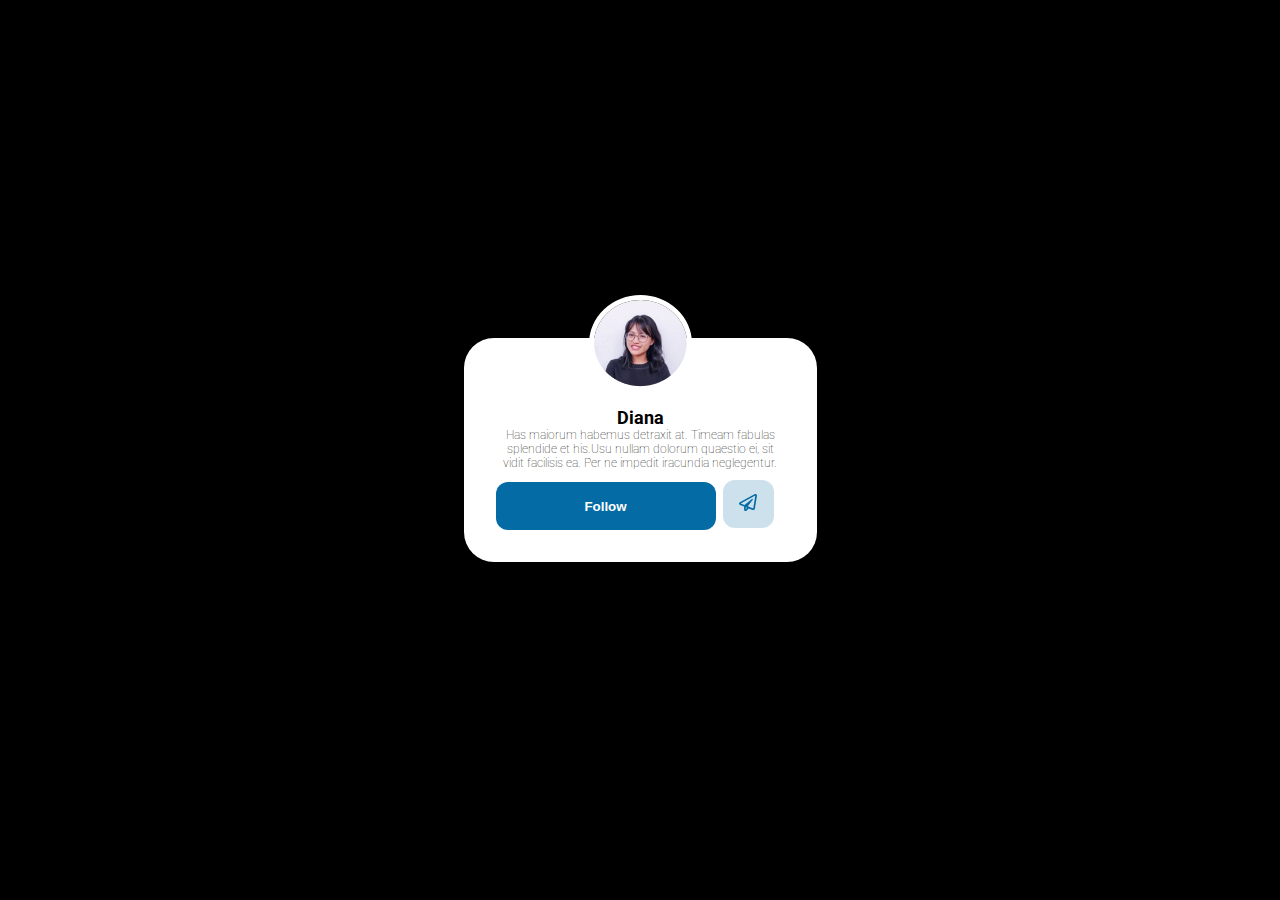
<file: index.html>
<!DOCTYPE html>
<html lang="en">
<head>
    <meta charset="UTF-8">
    <meta http-equiv="X-UA-Compatible" content="IE=edge">
    <meta name="viewport" content="width=device-width, initial-scale=1.0">
    <title>Card Component</title>
    <link rel="stylesheet" href="./styles.css">
    <link rel="preconnect" href="https://fonts.googleapis.com">
    <link rel="preconnect" href="https://fonts.gstatic.com" crossorigin>
    <link href="https://fonts.googleapis.com/css2?family=Roboto:wght@400;700;900&display=swap" rel="stylesheet">
</head>
<body>
    <article class="card">
        <img src="Ellipse 1.jpg" alt="Foto-Diana" class="img_profile">
        <div class="detalles">
            <h2>
                Diana
            </h2>
            <p>
                Has maiorum habemus detraxit at. Timeam fabulas 
                splendide et his.Usu nullam dolorum quaestio ei, sit vidit 
                facilisis ea. Per ne impedit iracundia neglegentur.
            </p>
            <div class="section-button">
                <button class="follow">
                    Follow
                </button>
                <button class="send">
                    <i>
                        <svg width="18" height="17" viewBox="0 0 18 17" fill="none" xmlns="http://www.w3.org/2000/svg">
                            <path d="M15.466 0.215001L0.842157 8.18051C-0.367125 8.84126 -0.251118 10.5313 1.04253 11.0327L5.06058 12.6032V15.4056C5.06058 16.9462 7.14167 17.5804 8.10488 16.3552L9.6446 14.3929L13.5783 15.9269C13.7857 16.0066 14.0036 16.0464 14.2216 16.0464C14.5099 16.0464 14.7946 15.9767 15.0512 15.8405C15.5012 15.6015 15.8105 15.1765 15.8914 14.695L17.9795 1.83865C18.1939 0.507191 16.6823 -0.445748 15.466 0.215001ZM6.74795 15.4056V13.2606L8.03457 13.762L6.74795 15.4056ZM14.2216 14.4526L8.81498 12.3442L13.7435 5.62716C14.1196 5.11251 13.4095 4.51485 12.9104 4.92325L5.47539 11.0426L1.68584 9.56177L16.3097 1.59294L14.2216 14.4526Z" fill="#046BA5"/>
                            </svg> 
                    </i>
                </button>
            </div>
        </div>
    </article>
    
</body>
</html>
</file>
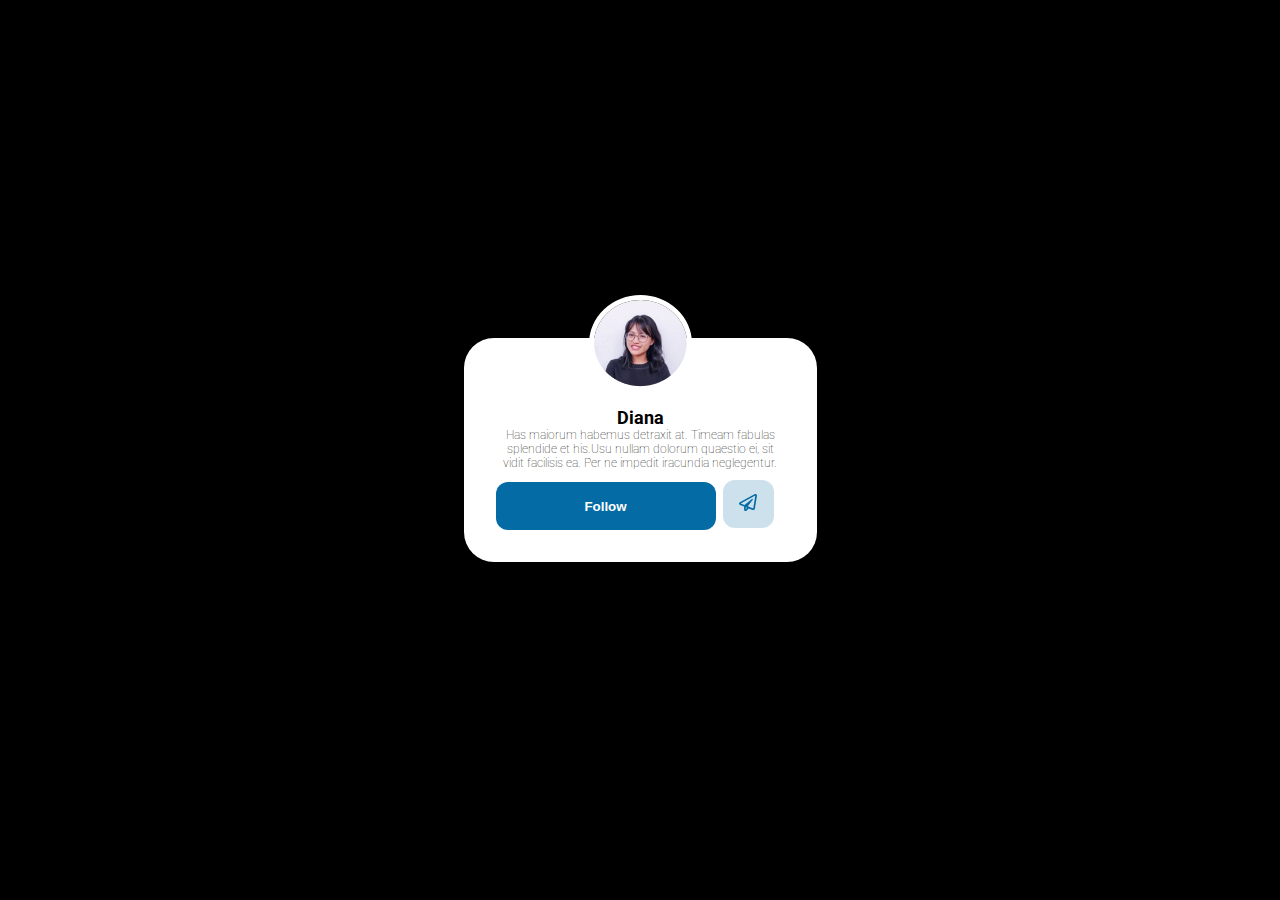
<file: styles/index.html>
<!DOCTYPE html>
<html lang="en">
<head>
    <meta charset="UTF-8">
    <meta http-equiv="X-UA-Compatible" content="IE=edge">
    <meta name="viewport" content="width=device-width, initial-scale=1.0">
    <title>Card Component</title>
    <link rel="stylesheet" href="./styles.css">
    <link rel="preconnect" href="https://fonts.googleapis.com">
    <link rel="preconnect" href="https://fonts.gstatic.com" crossorigin>
    <link href="https://fonts.googleapis.com/css2?family=Roboto:wght@400;700;900&display=swap" rel="stylesheet">
</head>
<body>
    <article class="card">
        <img src="imagenes/Ellipse 1.jpg" alt="Foto-Diana" class="img_profile">
        <div class="detalles">
            <h2>
                Diana
            </h2>
            <p>
                Has maiorum habemus detraxit at. Timeam fabulas 
                splendide et his.Usu nullam dolorum quaestio ei, sit vidit 
                facilisis ea. Per ne impedit iracundia neglegentur.
            </p>
            <div class="section-button">
                <button class="follow">
                    Follow
                </button>
                <button class="send">
                    <i>
                        <svg width="18" height="17" viewBox="0 0 18 17" fill="none" xmlns="http://www.w3.org/2000/svg">
                            <path d="M15.466 0.215001L0.842157 8.18051C-0.367125 8.84126 -0.251118 10.5313 1.04253 11.0327L5.06058 12.6032V15.4056C5.06058 16.9462 7.14167 17.5804 8.10488 16.3552L9.6446 14.3929L13.5783 15.9269C13.7857 16.0066 14.0036 16.0464 14.2216 16.0464C14.5099 16.0464 14.7946 15.9767 15.0512 15.8405C15.5012 15.6015 15.8105 15.1765 15.8914 14.695L17.9795 1.83865C18.1939 0.507191 16.6823 -0.445748 15.466 0.215001ZM6.74795 15.4056V13.2606L8.03457 13.762L6.74795 15.4056ZM14.2216 14.4526L8.81498 12.3442L13.7435 5.62716C14.1196 5.11251 13.4095 4.51485 12.9104 4.92325L5.47539 11.0426L1.68584 9.56177L16.3097 1.59294L14.2216 14.4526Z" fill="#046BA5"/>
                            </svg> 
                    </i>
                </button>
            </div>
        </div>
    </article>
    
</body>
</html>
</file>
<file: styles.css>
*{
    margin: 0;
    padding: 0;
    box-sizing: border-box;
}
body{
    background-color: black;
    display: flex;
    height: 100vh;
    width: 100vw;
    justify-content: center;
    align-items: center;
    font-family: 'Roboto', sans-serif;
}
.card{
    background-color: #fff;
    width: 353px;
    border-radius: 30px;
    padding: 32px;
    display: flex;
    flex-direction: column;
}
.img_profile{
    border-radius: 50%;
    margin: 0 auto;
    position: relative;
    top: -75px;
    border: 5px solid #fff;
}
.detalles h2{
    font-weight: 100px;
    font-size: 18px;
    text-align: center;
    margin-top: -60px;
}
.detalles p{
    font-weight: 100;
    font-size: 12px;
    text-align: center;
}
.section-button{
    margin-top: 10px;
    font-weight: 100;
    font-size: 10px;
}
.follow{
    width: 220px;
    height: 48px;
    border-radius: 12px;
    background: #046BA5;
    border-color: transparent;
    color: #fff;
    font-weight: 900;
}
.send{
    margin-left: 5px;
    width: 51.117px;
    height: 48.428px;
    border-radius: 12px;
    background: rgba(4, 107, 165, 0.20);
    border-color: transparent;
}
</file>
<file: styles/styles.css>
*{
    margin: 0;
    padding: 0;
    box-sizing: border-box;
}
body{
    background-color: black;
    display: flex;
    height: 100vh;
    width: 100vw;
    justify-content: center;
    align-items: center;
    font-family: 'Roboto', sans-serif;
}
.card{
    background-color: #fff;
    width: 353px;
    border-radius: 30px;
    padding: 32px;
    display: flex;
    flex-direction: column;
}
.img_profile{
    border-radius: 50%;
    margin: 0 auto;
    position: relative;
    top: -75px;
    border: 5px solid #fff;
}
.detalles h2{
    font-weight: 100px;
    font-size: 18px;
    text-align: center;
    margin-top: -60px;
}
.detalles p{
    font-weight: 100;
    font-size: 12px;
    text-align: center;
}
.section-button{
    margin-top: 10px;
    font-weight: 100;
    font-size: 10px;
}
.follow{
    width: 220px;
    height: 48px;
    border-radius: 12px;
    background: #046BA5;
    border-color: transparent;
    color: #fff;
    font-weight: 900;
}
.send{
    margin-left: 5px;
    width: 51.117px;
    height: 48.428px;
    border-radius: 12px;
    background: rgba(4, 107, 165, 0.20);
    border-color: transparent;
}
</file>
